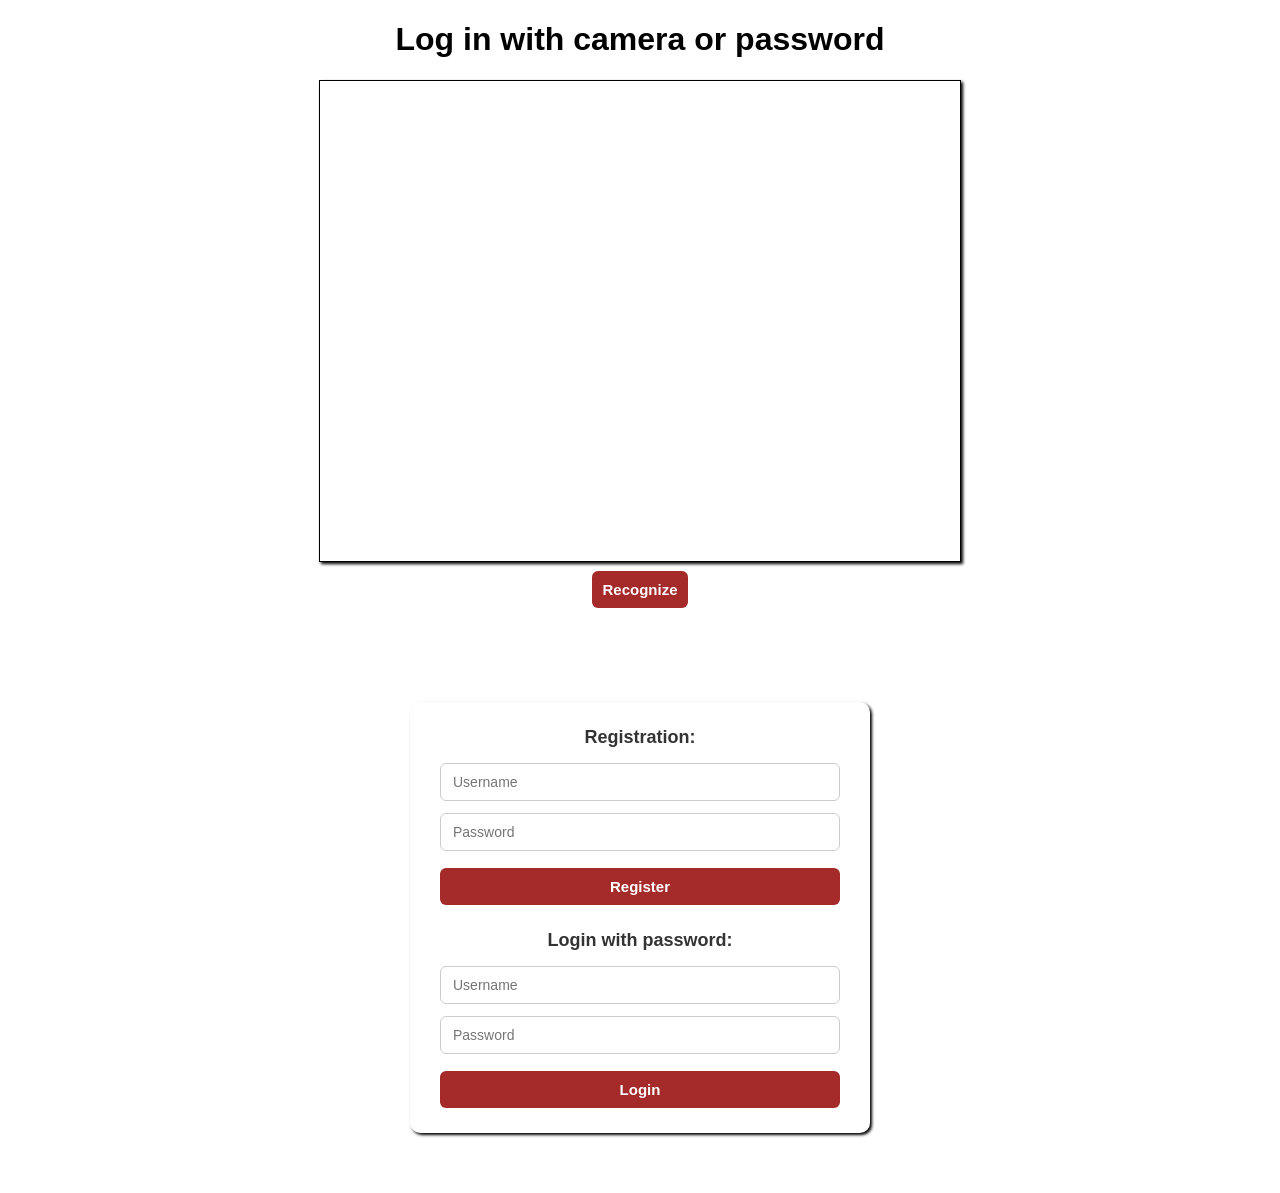
<file: static/index.html>
<!doctype html>
<html>
<head>
	<title>BSOI semestral project</title>
	<meta charset='utf-8'>
	<link rel="stylesheet" href="main.css" type="text/css" media="all">
	<script src="capture.js">
	</script>
</head>
<body>
<div class="contentarea">
	<h1>
		Log in with camera or password
	</h1>
  <div class="camera">
    <video id="video">Video stream not available.</video>
  </div>
  <div class="buttons">
    <!--<button id="startbutton">Take photo</button>-->
    <button id="recognizebutton">Recognize</button> 
  </div>
  <p id="results">&nbsp;</p>
  <div id="auth-section">
    <h3>Registration:</h3>
    <input type="text" id="regUser" placeholder="Username">
    <input type="password" id="regPass" placeholder="Password">
    <button onclick="authAction('/register', 'regUser', 'regPass')">Register</button>

    <h3>Login with password:</h3>
    <input type="text" id="loginUser" placeholder="Username">
    <input type="password" id="loginPass" placeholder="Password">
    <button onclick="authAction('/login', 'loginUser', 'loginPass')">Login</button>
  </div>
  
  
  <canvas id="canvas">
  </canvas>
</div>
</body>
</html>
</file>
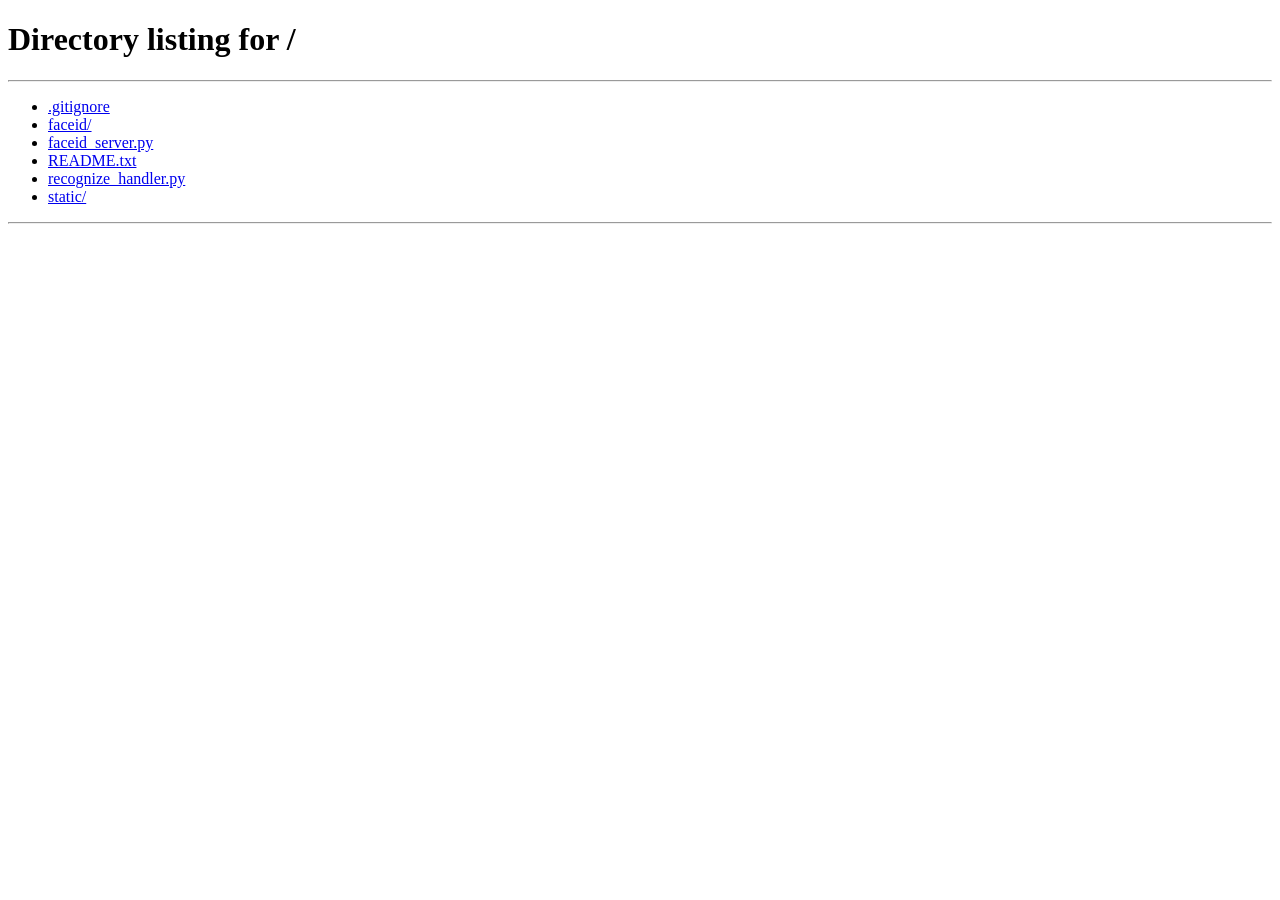
<file: static/welcome.html>
<!DOCTYPE html>
<html lang="en">
<head>
    <meta charset="UTF-8">
    <meta name="viewport" content="width=device-width, initial-scale=1.0">
    <link rel="stylesheet" href="main.css" type="text/css" media="all">
    <title>Document</title>
    <script src="capture.js">
	</script>
</head>
<body>
    <h1>Welcome</h1>
    <div class="buttons">
        <button id="logoutBtn" onclick="logout()">Log out</button>
    </div>
</body>
</html>
</file>
<file: static/main.css>
#video {
  border: 1px solid black;
  box-shadow: 2px 2px 3px black;
  width:640px;
  height:480px;
}

#photo {
  border: 1px solid black;
  box-shadow: 2px 2px 3px black;
  width:320px;
  height:240px;
}

#canvas {
  display:none;
}

.camera {
  width: 680px;
  display:inline-block;
}

.contentarea {
  text-align: center;
  font-size: 16px;
  font-family: "Lucida Grande", "Arial", sans-serif;
  width: 100%;
}

.buttons button {
  padding: 10px;
  margin-top: 5px;
  font-size: 15px;
  font-weight: bold;
  color: #fff;
  background-color: brown;
  border: none;
  border-radius: 6px;
  cursor: pointer;
  transition: background-color 0.2s;
}

#auth-section {
  max-width: 400px;
  margin: 60px auto;
  padding: 25px 30px;
  background-color: #ffffff;
  border-radius: 10px;
  box-shadow: 2px 2px 3px black;
  font-family: Arial, sans-serif;
}

#auth-section h3 {
  margin-bottom: 15px;
  margin-top: 25px;
  font-size: 18px;
  color: #333;
}

#auth-section h3:first-child {
  margin-top: 0;
}

#auth-section input {
  width: 100%;
  padding: 10px 12px;
  margin-bottom: 12px;
  font-size: 14px;
  border: 1px solid #ccc;
  border-radius: 6px;
  box-sizing: border-box;
}

#auth-section input:focus {
  outline: none;
  border-color: brown;
}

#auth-section button {
  width: 100%;
  padding: 10px;
  margin-top: 5px;
  font-size: 15px;
  font-weight: bold;
  color: #fff;
  background-color: brown;
  border: none;
  border-radius: 6px;
  cursor: pointer;
}
</file>
